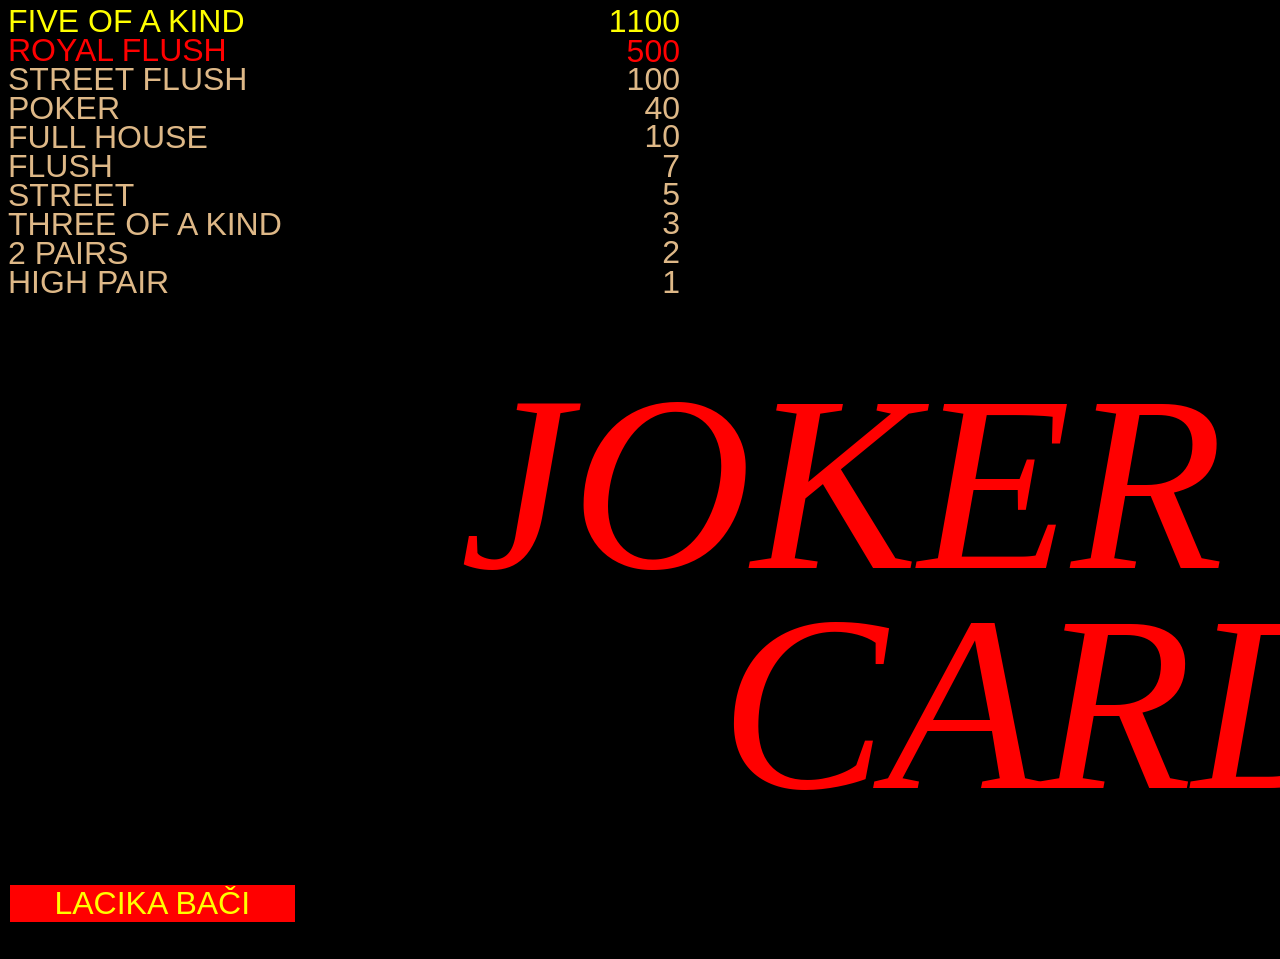
<file: index.html>
<!DOCTYPE html>
<html lang="en">
<head>
    <meta charset="UTF-8">
    <meta http-equiv="X-UA-Compatible" content="IE=edge">
    <meta name="viewport" content="width=device-width, initial-scale=1.0">
    <title>Poker</title>
    <link rel="shortcut icon" href="#">
    <link rel="stylesheet" href="style.css">
</head>
<style>
    body {
        background-color: black;
    }
</style>
    
<body scroll="no" style="overflow: hidden">
 
    <img id="screenshoot" src="./Other/Screenshoot.png" hidden alt="">
    <img id="$hand" src="./Other/Hand.png" alt="">

    <div id="table">
        <div id="win_name"></div>
        <div id="Win">WIN =</div>
        <div id="win_value"></div>
    </div>

    <label id="win_0">FIVE OF A KIND</label>
    <label id="value_0"></label><br>
    <label id="win_1">ROYAL FLUSH</label>
    <label id="value_1"></label><br>
    <label id="win_2">STREET FLUSH</label>
    <label id="value_2"></label><br>
    <label id="win_3">POKER</label>
    <label id="value_3"></label><br>
    <label id="win_4">FULL HOUSE</label>
    <label id="value_4"></label><br>
    <label id="win_5">FLUSH</label>
    <label id="value_5"></label><br>
    <label id="win_6">STREET</label>
    <label id="value_6"></label><br>
    <label id="win_7">THREE OF A KIND</label>
    <label id="value_7"></label><br>
    <label id="win_8">2 PAIRS</label>
    <label id="value_8"></label><br>
    <label id="win_9">HIGH PAIR</label>
    <label id="value_9"></label><br>

    <label id="Credit">CREDIT</label>
    <label id="credit"></label>
    <label id="Bet">BET</label>
    <label id="bet"></label>
    <label id="auto_hold">AUTOHOLD</label>
    <label id="cheat"></label>

    <img id="$field_1" src="./Cards/53.png" alt="">
    <img id="$field_2" src="./Cards/53.png" alt="">
    <img id="$field_3" src="./Cards/53.png" alt="">
    <img id="$field_4" src="./Cards/53.png" alt="">
    <img id="$field_5" src="./Cards/53.png" alt="">

    <img id="$field_00" src="./Cards/53.png" alt="">
    <img id="$field_01" src="./Cards/53.png" alt="">
    <img id="$field_02" src="./Cards/53.png" alt="">
    <img id="$field_03" src="./Cards/53.png" alt="">
    <img id="$field_04" src="./Cards/53.png" alt="">
    <img id="$field_05" src="./Cards/53.png" alt="">
    <img id="$field_06" src="./Cards/53.png" alt="">
    <img id="$field_07" src="./Cards/53.png" alt="">
    <img id="$field_08" src="./Cards/53.png" alt="">
    <img id="$field_09" src="./Cards/53.png" alt="">
    <img id="$field_10" src="./Cards/53.png" alt="">
    <img id="$field_11" src="./Cards/53.png" alt="">
    <img id="$field_12" src="./Cards/53.png" alt="">
    

    <img id="card_01" src="./Cards/01.png" hidden="true" alt="">
    <img id="card_02" src="./Cards/02.png" hidden="true" alt="">
    <img id="card_03" src="./Cards/03.png" hidden="true" alt="">
    <img id="card_04" src="./Cards/04.png" hidden="true" alt="">
    <img id="card_05" src="./Cards/05.png" hidden="true" alt="">
    <img id="card_06" src="./Cards/06.png" hidden="true" alt="">
    <img id="card_07" src="./Cards/07.png" hidden="true" alt="">
    <img id="card_08" src="./Cards/08.png" hidden="true" alt="">
    <img id="card_09" src="./Cards/09.png" hidden="true" alt="">
    <img id="card_10" src="./Cards/10.png" hidden="true" alt="">
    <img id="card_11" src="./Cards/11.png" hidden="true" alt="">
    <img id="card_12" src="./Cards/12.png" hidden="true" alt="">
    <img id="card_13" src="./Cards/13.png" hidden="true" alt="">
    <img id="card_14" src="./Cards/14.png" hidden="true" alt="">
    <img id="card_15" src="./Cards/15.png" hidden="true" alt="">
    <img id="card_16" src="./Cards/16.png" hidden="true" alt="">
    <img id="card_17" src="./Cards/17.png" hidden="true" alt="">
    <img id="card_18" src="./Cards/18.png" hidden="true" alt="">
    <img id="card_19" src="./Cards/19.png" hidden="true" alt="">
    <img id="card_20" src="./Cards/20.png" hidden="true" alt="">
    <img id="card_21" src="./Cards/21.png" hidden="true" alt="">
    <img id="card_22" src="./Cards/22.png" hidden="true" alt="">
    <img id="card_23" src="./Cards/23.png" hidden="true" alt="">
    <img id="card_24" src="./Cards/24.png" hidden="true" alt="">
    <img id="card_25" src="./Cards/25.png" hidden="true" alt="">
    <img id="card_26" src="./Cards/26.png" hidden="true" alt="">
    <img id="card_27" src="./Cards/27.png" hidden="true" alt="">
    <img id="card_28" src="./Cards/28.png" hidden="true" alt="">
    <img id="card_29" src="./Cards/29.png" hidden="true" alt="">
    <img id="card_30" src="./Cards/30.png" hidden="true" alt="">
    <img id="card_31" src="./Cards/31.png" hidden="true" alt="">
    <img id="card_32" src="./Cards/32.png" hidden="true" alt="">
    <img id="card_33" src="./Cards/33.png" hidden="true" alt="">
    <img id="card_34" src="./Cards/34.png" hidden="true" alt="">
    <img id="card_35" src="./Cards/35.png" hidden="true" alt="">
    <img id="card_36" src="./Cards/36.png" hidden="true" alt="">
    <img id="card_37" src="./Cards/37.png" hidden="true" alt="">
    <img id="card_38" src="./Cards/38.png" hidden="true" alt="">
    <img id="card_39" src="./Cards/39.png" hidden="true" alt="">
    <img id="card_40" src="./Cards/40.png" hidden="true" alt="">
    <img id="card_41" src="./Cards/41.png" hidden="true" alt="">
    <img id="card_42" src="./Cards/42.png" hidden="true" alt="">
    <img id="card_43" src="./Cards/43.png" hidden="true" alt="">
    <img id="card_44" src="./Cards/44.png" hidden="true" alt="">
    <img id="card_45" src="./Cards/45.png" hidden="true" alt="">
    <img id="card_46" src="./Cards/46.png" hidden="true" alt="">
    <img id="card_47" src="./Cards/47.png" hidden="true" alt="">
    <img id="card_48" src="./Cards/48.png" hidden="true" alt="">
    <img id="card_49" src="./Cards/49.png" hidden="true" alt="">
    <img id="card_50" src="./Cards/50.png" hidden="true" alt="">
    <img id="card_51" src="./Cards/51.png" hidden="true" alt="">
    <img id="card_52" src="./Cards/52.png" hidden="true" alt="">
 
    <label id="joker">JOKER</label><br>
    <label id="card">CARD</label><br>

    <label id="left">&nbsp;&nbsp;&nbsp;&nbsp;&nbsp;LACIKA BAČI&nbsp;&nbsp;&nbsp;&nbsp;&nbsp;</label>
    <label id="right">SERBIA 2023</label>
    <label id="message_1">PRESS DEAL CARDS</label>
    <label id="message_2">CHOOSE BET</label>
    <label id="message_3">PRESS HOLD CARDS</label>
    <label id="message_4">PRESS DEAL CARDS</label>
    <label id="message_5">PRESS CLEAR CARDS</label>
    <label id="stop_1">HOLD</label>
    <label id="stop_2">HOLD</label>
    <label id="stop_3">HOLD</label>
    <label id="stop_4">HOLD</label>
    <label id="stop_5">HOLD</label>

    <label id="high">8, 9, 10, J, Q, K = HOCH</label>
    <label id="low">A, 2, 3, 4, 5, 6 = TIEF</label>

    <div id="left_choice">
        <div id="Gambling">GAMBLING</div>
    </div>
    <div id="right_choice">
        <div id="Cashing">CASHING</div>
    </div>
    <div id="victory">
        <div id="You_win">YOU WIN !</div>
    </div>

    <label id="high_choice">HOCH</label>
    <label id="low_choice">TIEF</label>
    
    <audio id="audio_intro" controls style="display:none">
        <source src="./Audio/Intro.wav" allow="autoplay"> </audio>
    <audio id="audio_credit" controls style="display:none">
        <source src="./Audio/Credit.wav"></audio>
    <audio id="audio_bet" controls style="display:none">
        <source src="./Audio/Bet.wav"></audio>
    <audio id="audio_auto_hold" controls style="display:none">
        <source src="./Audio/Auto_hold.wav"></audio>
    <audio id="audio_deal_1" controls style="display:none">
        <source src="./Audio/Deal_cards_1.wav"></audio>
    <audio id="audio_cards" controls style="display:none">
        <source src="./Audio/Cards.wav"></audio>
     <audio id="audio_stop" controls style="display:none">
        <source src="./Audio/Hold.wav"></audio>
    <audio id="audio_clear" controls style="display:none">
        <source src="./Audio/Clear.wav"></audio>
    <audio id="audio_deal_2" controls style="display:none">
        <source src="./Audio/Deal_cards_2.wav"></audio>
    <audio id="audio_card_1" controls style="display:none">
        <source src="./Audio/Card_1.wav"></audio>
    <audio id="audio_card_2" controls style="display:none">
        <source src="./Audio/Card_2.wav"></audio>
    <audio id="audio_card_3" controls style="display:none">
        <source src="./Audio/Card_3.wav"></audio>
    <audio id="audio_card_4" controls style="display:none">
        <source src="./Audio/Card_4.wav"></audio>
    <audio id="audio_card_5" controls style="display:none">
        <source src="./Audio/Card_5.wav"></audio>
    <audio id="audio_win" controls style="display:none">
        <source src="./Audio/Win.wav"></audio>
    <audio id="audio_count_1" controls style="display:none">
        <source src="./Audio/Count_1.wav"></audio>
    <audio id="audio_count_2" controls style="display:none">
        <source src="./Audio/Count_2.wav"></audio>
    <audio id="audio_high" controls style="display:none">
        <source src="./Audio/Hoch.wav"></audio>
    <audio id="audio_low" controls style="display:none">
        <source src="./Audio/Tief.wav"></audio>
    <audio id="audio_hit" controls style="display:none">
        <source src="./Audio/Bingo.wav"></audio>

        <script src="./Index.js"></script>
 <!-- 
//-->
 
</body>
</html>
</file>
<file: style.css>
#win_0 {
    position: relative;
    text-align:left;
    top: -5px;
    left: 0px;
    font-size: 32px;
    color:yellow;
    font-family: Helvetica, Arial, Verdana, Tahoma, sans-serif;
}
#win_1 {
    position: relative;
    text-align:left;
    top: -13px;
    font-size: 32px;
    color:red;
    font-family: Helvetica, Arial, Verdana, Tahoma, sans-serif;
}
#win_2 {
    position: relative;
    text-align:left;
    top: -21px;
    font-size: 32px;
    color:burlywood;
    font-family: Helvetica, Arial, Verdana, Tahoma, sans-serif;
}
#win_3 {
    position: relative;
    text-align:left;
    top: -29px;
    font-size: 32px;
    color:burlywood;
    font-family: Helvetica, Arial, Verdana, Tahoma, sans-serif;
}
#win_4 {
    position: relative;
    text-align:left;
    top: -37px;
    font-size: 32px;
    color:burlywood;
    font-family: Helvetica, Arial, Verdana, Tahoma, sans-serif;
}
#win_5 {
    position: relative;
    text-align:left;
    top: -45px;
    font-size: 32px;
    color:burlywood;
    font-family: Helvetica, Arial, Verdana, Tahoma, sans-serif;
}
#win_6 {
    position: relative;
    text-align:left;
    top: -53px;
    font-size: 32px;
    color:burlywood;
    font-family: Helvetica, Arial, Verdana, Tahoma, sans-serif;
}
#win_7 {
    position: relative;
    text-align:left;
    top: -61px;
    font-size: 32px;
    color:burlywood;
    font-family: Helvetica, Arial, Verdana, Tahoma, sans-serif;
}
#win_8 {
    position: relative;
    text-align:left;
    top: -69px;
    font-size: 32px;
    color:burlywood;
    font-family: Helvetica, Arial, Verdana, Tahoma, sans-serif;
}
#win_9 {
    position: relative;
    text-align:left;
    top: -77px;
    font-size: 32px;
    color:burlywood;
    font-family: Helvetica, Arial, Verdana, Tahoma, sans-serif;
}
#value_0 {
    position: absolute;
    text-align: right;
    top: 3px;
    right: 600px;
    font-size: 32px;
    color:yellow;
    font-family: Helvetica, Arial, Verdana, Tahoma, sans-serif;
}
#value_1 {
    position: absolute;
    text-align: right;
    top: 33px;
    right: 600px;
    font-size: 32px;
    color:red;
    font-family: Helvetica, Arial, Verdana, Tahoma, sans-serif;
}
#value_2 {
    position: absolute;
    text-align: right;
    top: 61px;
    right: 600px;
    font-size: 32px;
    color:burlywood;
    font-family: Helvetica, Arial, Verdana, Tahoma, sans-serif;
}
#value_3 {
    position: absolute;
    text-align: right;
    top: 90px;
    right: 600px;
    font-size: 32px;
    color:burlywood;
    font-family: Helvetica, Arial, Verdana, Tahoma, sans-serif;
}
#value_4 {
    position: absolute;
    text-align: right;
    top: 118px;
    right: 600px;
    font-size: 32px;
    color:burlywood;
    font-family: Helvetica, Arial, Verdana, Tahoma, sans-serif;
}
#value_5 {
    position: absolute;
    text-align: right;
    top: 148px;
    right: 600px;
    font-size: 32px;
    color:burlywood;
    font-family: Helvetica, Arial, Verdana, Tahoma, sans-serif;
}
#value_6 {
    position: absolute;
    text-align: right;
    top: 176px;
    right: 600px;
    font-size: 32px;
    color:burlywood;
    font-family: Helvetica, Arial, Verdana, Tahoma, sans-serif;
}
#value_7 {
    position: absolute;
    text-align: right;
    top: 205px;
    right: 600px;
    font-size: 32px;
    color:burlywood;
    font-family: Helvetica, Arial, Verdana, Tahoma, sans-serif;
}
#value_8 {
    position: absolute;
    text-align: right;
    top: 234px;
    right: 600px;
    font-size: 32px;
    color:burlywood;
    font-family: Helvetica, Arial, Verdana, Tahoma, sans-serif;
}
#value_9 {
    position: absolute;
    text-align: right;
    top: 264px;
    right: 600px;
    font-size: 32px;
    color:burlywood;
    font-family: Helvetica, Arial, Verdana, Tahoma, sans-serif;
}
#Credit {
    position:absolute;
    text-align:left;
    top: 36px;
    left: 1574px;
    font-size: 32px;
    color:red;
    font-family: Helvetica, Arial, Verdana, Tahoma, sans-serif;
}
#credit {
    position:absolute;
    text-align:left;
    top: 66px;
    left: 1600px;
    font-size: 32px;
    color:burlywood;
    font-family: Helvetica, Arial, Verdana, Tahoma, sans-serif;
}
#Bet {
    position: absolute;
    text-align:left;
    top: 120px;
    left: 1598px;
    font-size: 32px;
    color:yellow;
    font-family: Helvetica, Arial, Verdana, Tahoma, sans-serif;
}
#bet {
    position: absolute;
    text-align:left;
    top: 150px;
    left: 1612px;
    font-size: 32px;
    color:burlywood;
    font-family: Helvetica, Arial, Verdana, Tahoma, sans-serif;
}
#auto_hold {
    position: absolute;
    text-align:left;
    top: 208px;
    left: 1548px;
    font-size: 32px;
    color:blue;
    font-family: Helvetica, Arial, Verdana, Tahoma, sans-serif;
}
#joker {
    position: absolute;
    text-align:left;
    top: 340px;
    left: 460px;
    font-size: 250px;
    font-style: italic;
    color:red;
    font-family: 'Algerian', cursive;
}
#card {
    position: absolute;
    text-align:left;
    top: 560px;
    left: 720px;
    font-size: 250px;
    font-style: italic;
    color:red;
    font-family: 'Algerian', cursive;
}
#left {
    position: absolute;
    text-align:left;
    top: 885px;
    left: 10px;
    font-size: 32px;
    text-shadow: 2px 2px red;
    color:yellow;
    font-family: Helvetica, Arial, Verdana, Tahoma, sans-serif;
    background-color: red;
}
#right {
    position: absolute;
    text-align:left;
    top: 885px;
    left: 1606px;
    font-size: 32px;
    text-shadow: 2px 2px red;
    color:yellow;
    font-family: Helvetica, Arial, Verdana, Tahoma, sans-serif;
    background-color: red;
}
#message_1 {
    position: absolute;
    text-align:left;
    top: 885px;
    left: 734px;
    font-size: 32px;
    text-shadow: 2px 2px red;
    color:yellow;
    font-family: Helvetica, Arial, Verdana, Tahoma, sans-serif;
    background-color: red;
}
#message_2 {
    position: absolute;
    text-align:left;
    top: 885px;
    left: 734px;
    font-size: 32px;
    text-shadow: 2px 2px red;
    color:yellow;
    font-family: Helvetica, Arial, Verdana, Tahoma, sans-serif;
    background-color: red;
}
#message_3 {
    position: absolute;
    text-align:left;
    top: 885px;
    left: 734px;
    font-size: 32px;
    text-shadow: 2px 2px red;
    color:yellow;
    font-family: Helvetica, Arial, Verdana, Tahoma, sans-serif;
    background-color: red;
}
#message_4 {
    position: absolute;
    text-align:left;
    top: 885px;
    left: 734px;
    font-size: 32px;
    text-shadow: 2px 2px red;
    color:yellow;
    font-family: Helvetica, Arial, Verdana, Tahoma, sans-serif;
    background-color: red;
}
#message_5 {
    position: absolute;
    text-align:left;
    top: 885px;
    left: 700px;
    font-size: 32px;
    text-shadow: 2px 2px red;
    color:yellow;
    font-family: Helvetica, Arial, Verdana, Tahoma, sans-serif;
    background-color: red;
}
#stop_1 {
    position: absolute;
    text-align:left;
    top: 843px;
    left: 115px;
    font-size: 32px;
    text-shadow: 2px 2px red;
    color:yellow;
    font-family: Helvetica, Arial, Verdana, Tahoma, sans-serif;
    background-color: red;
}
#stop_2 {
    position: absolute;
    text-align:left;
    top: 843px;
    left: 500px;
    font-size: 32px;
    text-shadow: 2px 2px red;
    color:yellow;
    font-family: Helvetica, Arial, Verdana, Tahoma, sans-serif;
    background-color: red;
}
#stop_3 {
    position: absolute;
    text-align:left;
    top: 843px;
    left: 880px;
    font-size: 32px;
    text-shadow: 2px 2px red;
    color:yellow;
    font-family: Helvetica, Arial, Verdana, Tahoma, sans-serif;
    background-color: red;
}
#stop_4 {
    position: absolute;
    text-align:left;
    top: 843px;
    left: 1260px;
    font-size: 32px;
    text-shadow: 2px 2px red;
    color:yellow;
    font-family: Helvetica, Arial, Verdana, Tahoma, sans-serif;
    background-color: red;
}
#stop_5 {
    position: absolute;
    text-align:left;
    top: 843px;
    left: 1635px;
    font-size: 32px;
    text-shadow: 2px 2px red;
    color:yellow;
    font-family: Helvetica, Arial, Verdana, Tahoma, sans-serif;
    background-color: red;
}
#table {
    position: absolute;
    top: 5px;
    left: 10px;
    width: 1300px;
    height: 280px;
    text-align: center;
    color: yellow;
    border: 8px solid;
    border-radius: 25px;
    background-color: red;
}
#Win {
    position: absolute;
    top: 140px;
    left: 10px;
    font-family: Helvetica, Arial, Verdana, Tahoma, sans-serif;
    font-size: 128px;
}
#win_name {
    position: absolute;
    top: -10px;
    left: 10px;
    font-family: Helvetica, Arial, Verdana, Tahoma, sans-serif;
    font-size: 128px;
}
#win_value {
    position: absolute;
    text-align: right;
    top: 140px;
    right: 20px;
    font-family: Helvetica, Arial, Verdana, Tahoma, sans-serif;
    font-size: 128px;
}
#left_choice {
    position: absolute;
    top: 856px;
    left: 12px;
    width: 720px;
    height: 50px;
    text-align: center;
    color: yellow;
    border: 2px solid;
    border-radius: 5px;
    background-color: red;
}
#right_choice {
    position: absolute;
    top: 856px;
    left: 1150px;
    width: 725px;
    height: 50px;
    text-align: center;
    color: yellow;
    border: 2px solid;
    border-radius: 5px;
    background-color: red;
}
#Gambling {
    position: absolute;
    top: 0px;
    left: 220px;
    font-family: Helvetica, Arial, Verdana, Tahoma, sans-serif;
    font-size: 48px;
}
#Cashing {
    position: absolute;
    top: 0px;
    left: 250px;
    font-family: Helvetica, Arial, Verdana, Tahoma, sans-serif;
    font-size: 48px;
}
#victory {
    position: absolute;
    top: 856px;
    left: 572px;
    width: 720px;
    height: 50px;
    text-align: center;
    color: yellow;
    border: 2px solid;
    border-radius: 5px;
    background-color: red;
}
#You_win {
    position: absolute;
    top: -7px;
    left: 232px;
    font-family: Helvetica, Arial, Verdana, Tahoma, sans-serif;
    font-size: 56px;
}
#high {
    position: absolute;
    top: 843px;
    left: 780px;
    font-size: 32px;
    color:yellow;
    font-family: Helvetica, Arial, Verdana, Tahoma, sans-serif;
}
#low {
    position: absolute;
    top: 880px;
    left: 800px;
    font-size: 32px;
    color:yellow;
    font-family: Helvetica, Arial, Verdana, Tahoma, sans-serif;
}
#low_choice {
    position: absolute;
    top: 500px;
    left: 580px;
    font-size: 128px;
    color:yellow;
    font-family: Helvetica, Arial, Verdana, Tahoma, sans-serif;
}
#high_choice {
    position: absolute;
    top: 500px;
    left: 580px;
    font-size: 128px;
    color:yellow;
    font-family: Helvetica, Arial, Verdana, Tahoma, sans-serif;
}
#cheat {
    position: absolute;
    top: 40px;
    left: 1780px;
    font-size: 28px;
    color:yellow;
    font-family: Helvetica, Arial, Verdana, Tahoma, sans-serif;
}
</file>
